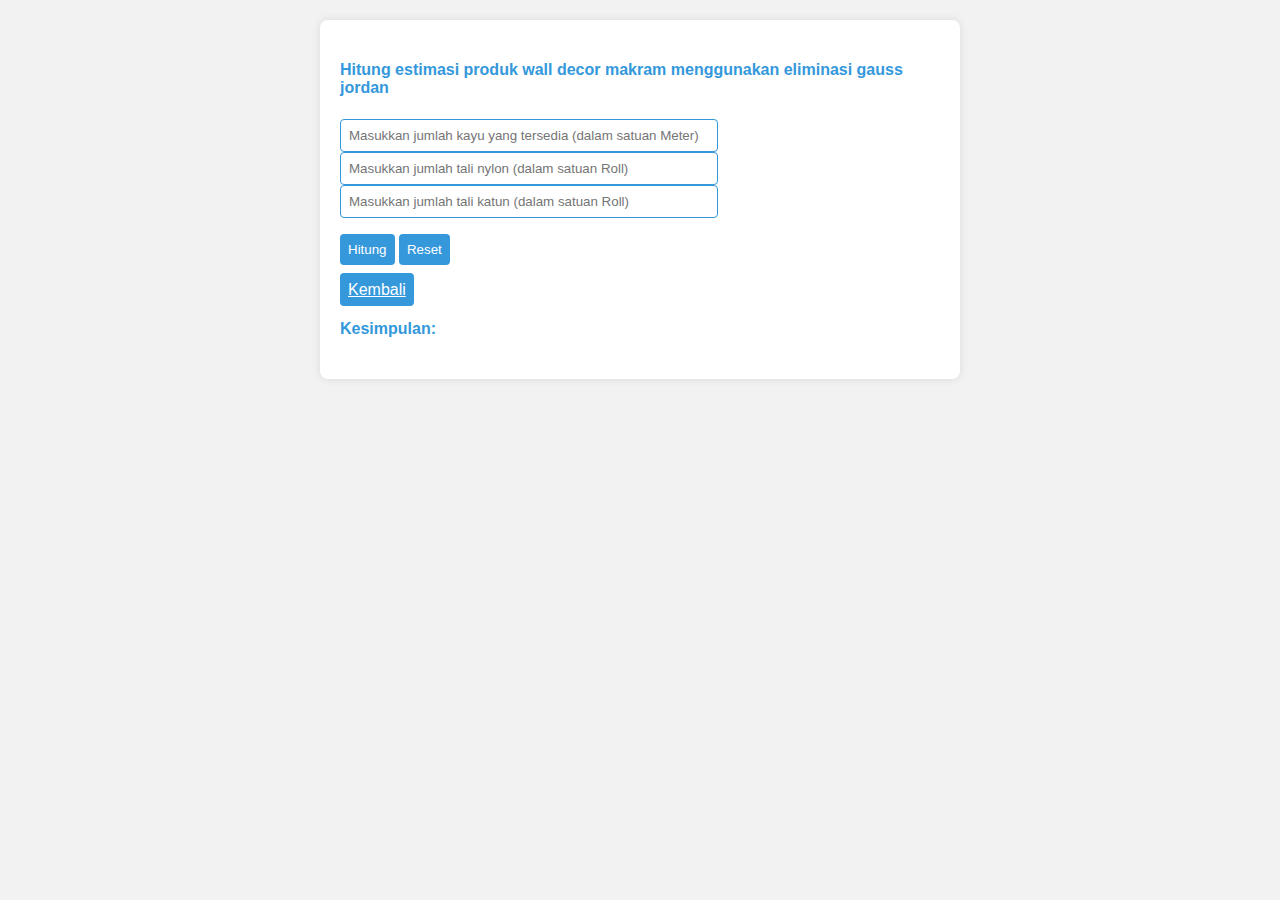
<file: coba1.html>
<!DOCTYPE html>
<html lang="en">

<head>
    <meta charset="UTF-8">
    <meta http-equiv="X-UA-Compatible" content="IE=edge">
    <meta name="viewport" content="width=device-width, initial-scale=1.0">
    <title>Perhitungan Estimasi</title>
    <link rel="stylesheet" href="coba.css">
    
</head>

<body>
    <section>
        <div class="data">
            <h4>Hitung estimasi produk wall decor makram menggunakan eliminasi gauss jordan</h4>
            <form action="" method="post" id="form">
                <div>
                    <input type="hidden" name="" id="equ1" value="1+2+3">
                    <span> </span>
                    <input type="text" name="" id="result1" class="minInput" placeholder="Masukkan jumlah kayu yang tersedia (dalam satuan Meter)">
                </div>
                <div>
                    <input type="hidden" name="" id="equ2" value="2+3+6" placeholder="Persamaan 2" class="input" disabled>
                    <span></span>
                    <input type="text" name="" id="result2" class="minInput" placeholder="Masukkan jumlah tali nylon (dalam satuan Roll)">
                </div>
                <div>

                    <input type="hidden" name="" id="equ3" value="6+10+20" placeholder="Persamaan 3" class="input" disabled>
                    <span></span>
                    <input type="text" name="" id="result3" class="minInput" placeholder="Masukkan jumlah tali katun (dalam satuan Roll)">
                </div>

                <p></p>
                <input type="button" value="Hitung" id="btn" class="btn">
                <input type="button" value="Reset" id="resetBtn" class="btn">
                <p></p>
                <div>
                    <a type="button" class="btn" href="index.html">Kembali</a>
                </div>
            </form>
            <p></p>
        </div>
        <div class="matrix">
        </div>

        <div class="conclusion">
            <h4>Kesimpulan:</h4>

        </div>
        
    </section>
    </div>

    <script>
        const regex = /[-]?[0-9]+/gi,
            input1 = document.querySelector("#equ1"),
            input2 = document.querySelector("#equ2"),
            input3 = document.querySelector("#equ3"),
            divmatrix = document.querySelector(".matrix"),
            result1 = document.querySelector("#result1"),
            result2 = document.querySelector("#result2"),
            result3 = document.querySelector("#result3"),
            btn = document.querySelector("#btn"),
            drawMatrix = e => {
                const t = `\n<table>\n    
                <tr>\n        
                <td>${e[0][0]}</td>\n        
                <td>${e[0][1]}</td>\n        
                <td>${e[0][2]}</td>\n        
                <td>${e[0][3]}</td>\n    
                </tr>\n    
                <tr>\n        
                <td>${e[1][0]}</td>\n        
                <td>${e[1][1]}</td>\n        
                <td>${e[1][2]}</td>\n        
                <td>${e[1][3]}</td>\n    
                </tr>\n    
                <tr>\n        
                <td>${e[2][0]}</td>\n        
                <td>${e[2][1]}</td>\n        
                <td>${e[2][2]}</td>\n        
                <td>${e[2][3]}</td>\n    
                </tr>\n    
                </table>`,
                    r = document.createElement("div");
                return r.innerHTML = t, divmatrix.append(r.firstElementChild), r.firstElementChild
            },
            operation = (e, t, r) => {
                let n = [];
                for (let o = 0; o < 4; o++) n.push(t[o] - r * e[o]);
                return n
            },
            setZeros = e => {
                let t = e;
                // Menyalin matriks input ke dalam variabel lokal t
                // Jika elemen pada baris kedua, kolom pertama bukan nol, atur menjadi nol
                if (0 != e[1][0])
                    for (let r = 0; r < 4; r++) t[1] = operation(e[0], e[1], e[1][0]);

                // Jika elemen pada baris ketiga, kolom pertama bukan nol, atur menjadi nol
                if (0 != e[2][0])
                    for (let r = 0; r < 4; r++) t[2] = operation(e[0], e[2], e[2][0]);

                // Jika elemen pada baris pertama, kolom kedua adalah satu dan elemen di baris kedua, kolom pertama bukan nol, atur menjadi nol
                if (1 === e[1][1] && 0 != e[0][1])
                    for (let r = 0; r < 4; r++) t[0] = operation(e[1], e[0], e[0][1]);

                // Jika elemen pada baris ketiga, kolom kedua adalah satu dan elemen di baris kedua, kolom pertama bukan nol, atur menjadi nol
                if (1 === e[1][1] && 0 != e[2][1])
                    for (let r = 0; r < 4; r++) t[2] = operation(e[1], e[2], e[2][1]);

                // Jika elemen pada baris pertama, kolom ketiga adalah satu dan elemen di baris ketiga, kolom pertama bukan nol, atur menjadi nol
                if (1 === e[2][2] && 0 != e[0][2])
                    for (let r = 0; r < 4; r++) t[0] = operation(e[2], e[0], e[0][2]);

                
                if (1 === e[2][2] && 0 != e[1][2])
                    for (let r = 0; r < 4; r++) t[1] = operation(e[2], e[1], e[1][2]);
                return t
            },
            convertReal = e => {
                let t = [];
                return e.forEach((e => {
                    t.push(Number(e))
                })), t
            },
            gaussJordan = e => {
                let t = [...e],
                    r = 1 !== e[0][0] && e[0][0];
                if (r) {
                    for (let n = 0; n < 4; n++) t[0][n] = e[0][n] / r;
                    t = setZeros(t)
                } else t = setZeros(t);
                if (0 === t[1][0] && 0 === t[2][0]) {
                    let e = 1 !== t[1][1] && t[1][1];
                    if (e) {
                        for (let r = 0; r < 4; r++) t[1][r] = t[1][r] / e;
                        t = setZeros(t)
                    } else t = setZeros(t)
                }
                if (0 === t[0][1] && 0 === t[2][1]) {
                    let e = 1 !== t[2][2] && t[2][2];
                    if (e) {
                        for (let r = 0; r < 4; r++) t[2][r] = t[2][r] / e;
                        t = setZeros(t)
                    } else t = setZeros(t)
                } else setZeros(t);
                for (let e = 0; e < 3; e++)
                    for (let r = 0; r < 4; r++) "-0" === t[e][r].toLocaleString("es") && (t[e][r] = 0);
                return t
            };

        const resetBtn = document.querySelector("#resetBtn");
        resetBtn.addEventListener("click", () => {
            // Clear inputs and matrices
            result1.value = "";
            result2.value = "";
            result3.value = "";
            divmatrix.innerHTML = "";
            document.querySelector(".conclusion").innerHTML = "";
        });   

        btn.addEventListener("click", (() => {
            try {
                divmatrix.innerHTML = "";
                let e = input1.value.match(regex);
                e.push(result1.value);
                let t = input2.value.match(regex);
                t.push(result2.value);
                let r = input3.value.match(regex);
                r.push(result3.value);
                let originalMatrix = [convertReal(e), convertReal(t), convertReal(r)];

                drawMatrix(originalMatrix);

            // Perform Gauss-Jordan elimination
            let transformedMatrix = gaussJordan(originalMatrix);

            // Display the transformed matrix
            drawMatrix(transformedMatrix);

            // Generate conclusion based on the results
            let conclusionDiv = document.querySelector(".conclusion");
            let conclusionText1 = document.createElement("p");
            let conclusionText2 = document.createElement("p");
            let conclusionText3 = document.createElement("p");

            // Check if the system has a unique solution
            if (transformedMatrix[0][3] >= 0) {
                conclusionText1.textContent = "Makram kecil akan mendapatkan hasil produk sebanyak " + transformedMatrix[0][3];
            } else {
                conclusionText1.textContent = "Makram kecil akan menjadi produk sebanyak " + Math.abs(transformedMatrix[0][3]);
            }
            if (transformedMatrix[1][3] >= 0) {
                conclusionText2.textContent = "Makram sedang akan mendapatkan hasil produk sebanyak " + transformedMatrix[1][3];
            } else {
                conclusionText2.textContent = "Makram sedang akan menjadi produk sebanyak " + Math.abs(transformedMatrix[1][3]);
            }
            if (transformedMatrix[2][3] >= 0) {
                conclusionText3.textContent = "Makram besar akan mendapatkan hasil produk sebanyak " + transformedMatrix[2][3];
            } else {
                conclusionText3.textContent = "Makram besar akan menjadi produk sebanyak " + Math.abs(transformedMatrix[2][3]);
            }

            conclusionDiv.appendChild(conclusionText1);
            conclusionDiv.appendChild(conclusionText2);
            conclusionDiv.appendChild(conclusionText3);

            } catch (e) {
                alert("Mohon baca kembali data yang dimasukkan.")
            }
        }));
    </script>
    
</body>

</html>
</file>
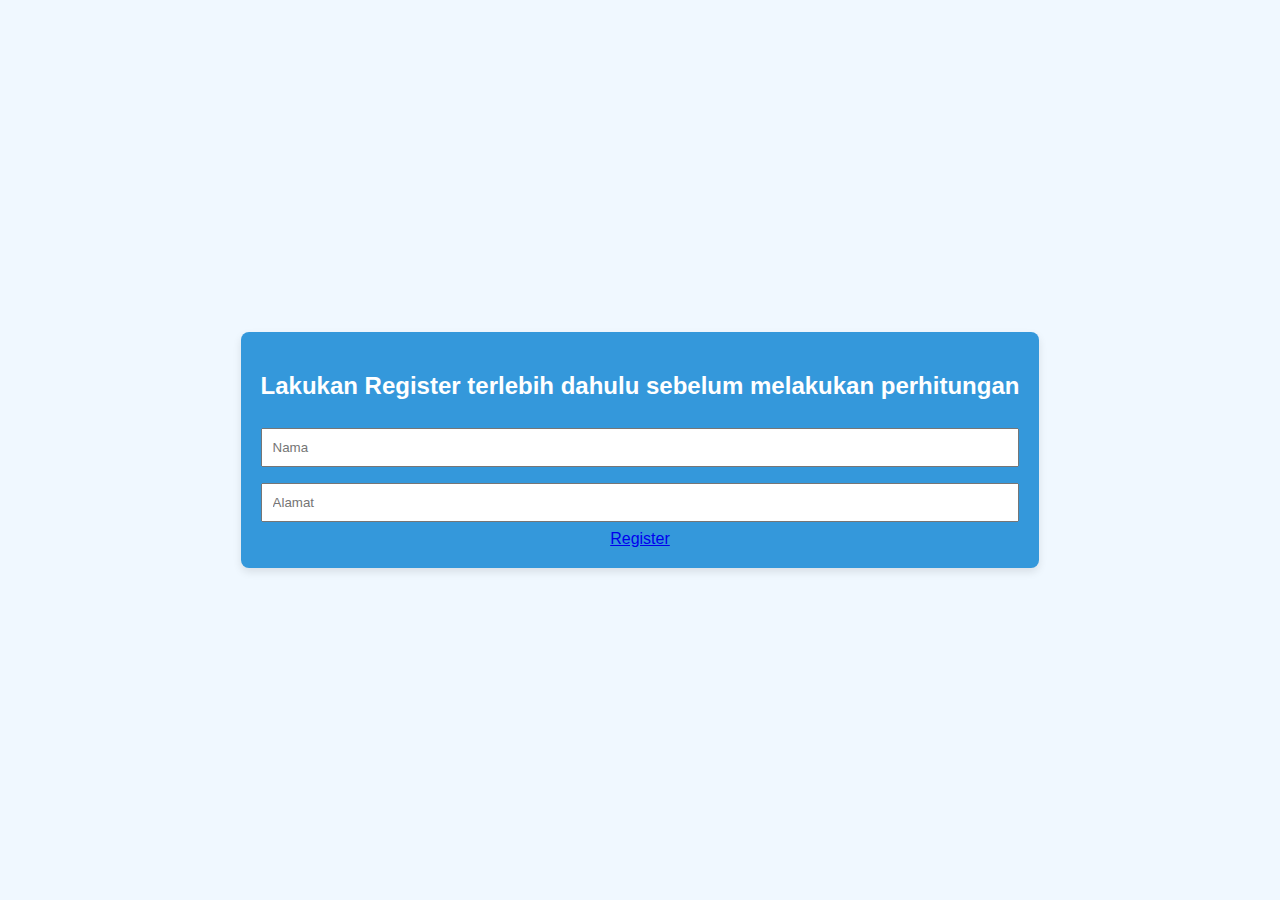
<file: login.html>
<!DOCTYPE html>
<html lang="en">
  <head>
    <meta charset="UTF-8" />
    <meta http-equiv="X-UA-Compatible" content="IE=edge" />
    <meta name="viewport" content="width=device-width, initial-scale=1.0" />
    <title>Login</title>
    <style>
      body {
        background-color: #f0f8ff; /* Warna background */
        font-family: Arial, sans-serif; /* Jenis font */
        display: flex;
        justify-content: center;
        align-items: center;
        height: 100vh;
        margin: 0;
      }

      .login-container {
        background-color: #3498db; /* Warna background menu login */
        border-radius: 8px; /* Sudut border */
        box-shadow: 0 4px 8px rgba(0, 0, 0, 0.1); /* Efek bayangan */
        padding: 20px;
        text-align: center;
      }

      .login-container h2 {
        color: #ffffff; /* Warna teks */
        margin-bottom: 20px;
      }

      .login-form input {
        width: 100%;
        padding: 10px;
        margin: 8px 0;
        box-sizing: border-box;
      }

      .login-form button {
        background-color: #ffffff; /* Warna background tombol */
        color: #3498db; /* Warna teks tombol */
        padding: 10px 20px;
        border: none;
        border-radius: 4px;
        cursor: pointer;
        font-size: 16px;
      }

      .login-form button:hover {
        background-color: #ecf0f1; /* Warna background tombol saat dihover */
      }
    </style>
  </head>

  <body>
    <div class="login-container">
      <h2>Lakukan Register terlebih dahulu sebelum melakukan perhitungan</h2>
      <form class="login-form">
        <input type="text" placeholder="Nama" />
        <input type="password" placeholder="Alamat" />
        <a type="button" class="btn" href="coba1.html">Register</a>
      </form>
    </div>
  </body>
</html>
</file>
<file: coba.css>
body {
  font-family: Arial, sans-serif;
  margin: 0;
  padding: 0;
  background-color: #f2f2f2;
}

section {
  margin: 20px auto;
  max-width: 600px;
  padding: 20px;
  background-color: #fff;
  border-radius: 8px;
  box-shadow: 0 0 10px rgba(0, 0, 0, 0.1);
}

h4 {
  color: #3498db;
}

.input-container {
  display: flex;
  justify-content: space-between;
  margin-bottom: 10px;
}

.input {
  flex: 1;
  padding: 8px;
  margin-right: 10px;
  border: 1px solid #3498db;
  border-radius: 4px;
}

.input:disabled {
  background-color: #ecf0f1;
}

.minInput {
  flex: 1;
  width: 60%;
  padding: 8px;
  border: 1px solid #3498db;
  border-radius: 4px;
}

.btn {
  background-color: #3498db;
  color: #fff;
  padding: 8px;
  border: none;
  border-radius: 4px;
  cursor: pointer;
}

.btn:hover {
  background-color: #2980b9;
}

.matrix {
  margin-top: 20px;
}

table {
  width: 100%;
  border-collapse: collapse;
  margin-bottom: 20px;
}

td {
  width: 25%;
  border: 1px solid #3498db;
  padding: 8px;
  text-align: center;
}

.td-f {
  background-color: #3498db;
  color: #fff;
}
</file>
